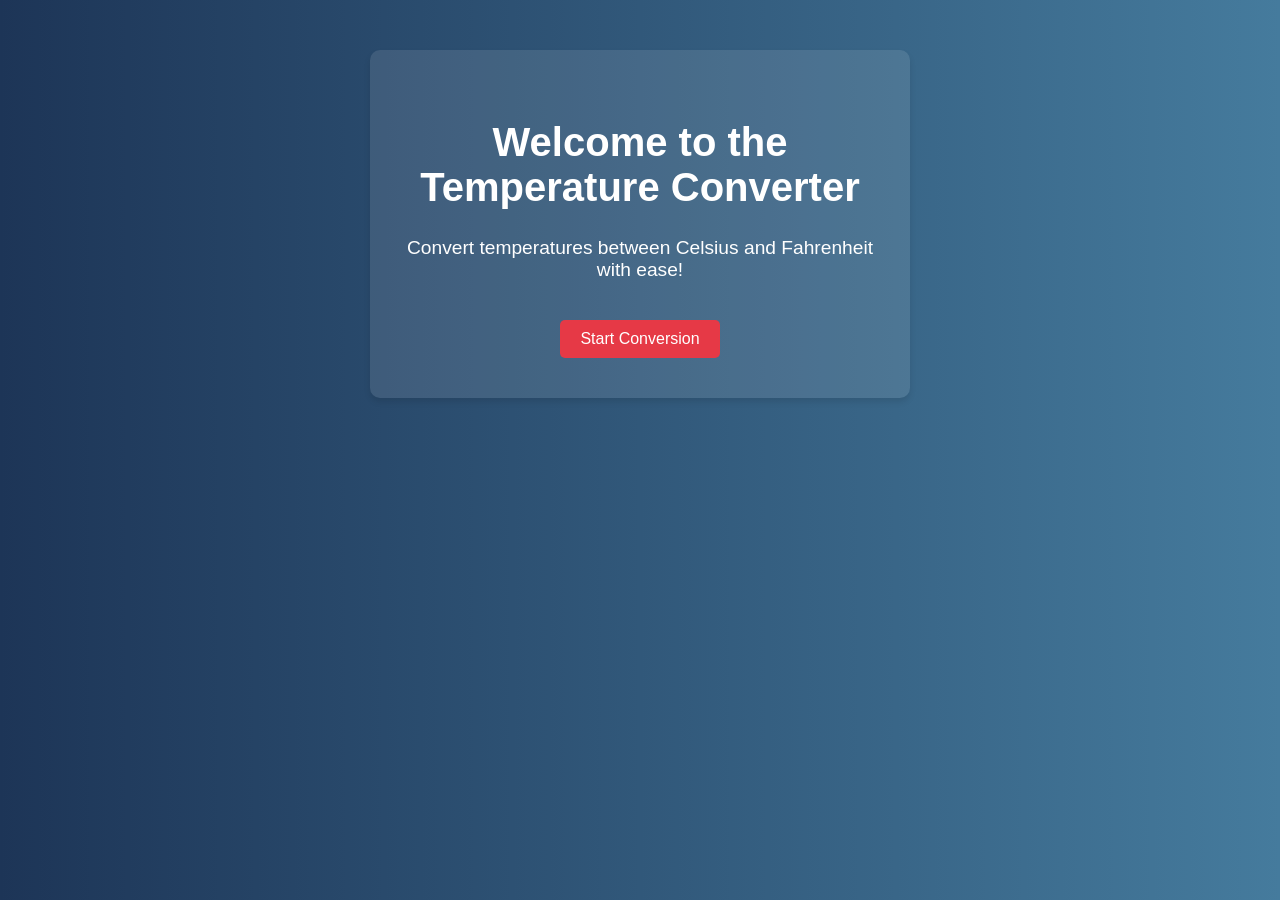
<file: Index.html>
<!DOCTYPE html>
<html lang="en">
<head>
    <meta charset="UTF-8">
    <meta name="viewport" content="width=device-width, initial-scale=1.0">
    <title>Temperature Converter</title>
    <link rel="stylesheet" href="Style.css">
</head>
<body>
    <div class="landing-page">
        <h1>Welcome to the Temperature Converter</h1>
        <p>Convert temperatures between Celsius and Fahrenheit with ease!</p>
        <button id="start-conversion">Start Conversion</button>
    </div>

    <div class="converter hidden">
        <h2>Temperature Converter</h2>
        <label for="temperature">Enter Temperature:</label>
        <input type="number" id="temperature" placeholder="e.g., 32">
        
        <label for="conversion-type">Select Conversion:</label>
        <select id="conversion-type">
            <option value="c-to-f">Celsius to Fahrenheit</option>
            <option value="f-to-c">Fahrenheit to Celsius</option>
        </select>

        <button id="convert">Convert</button>
        <p id="result"></p>

        <button id="back-to-landing">Back</button>
    </div>

    <script>
        const startButton = document.getElementById('start-conversion');
        const converterDiv = document.querySelector('.converter');
        const landingPageDiv = document.querySelector('.landing-page');
        const convertButton = document.getElementById('convert');
        const result = document.getElementById('result');

        
        startButton.addEventListener('click', () => {
            landingPageDiv.classList.add('hidden');
            converterDiv.classList.remove('hidden');
        });

        
        convertButton.addEventListener('click', () => {
            const temp = parseFloat(document.getElementById('temperature').value);
            const conversionType = document.getElementById('conversion-type').value;

            if (isNaN(temp)) {
                result.textContent = 'Please enter a valid number.';
                return;
            }

            if (conversionType === 'c-to-f') {
                const fahrenheit = (temp * 9/5) + 32;
                result.textContent = `${temp}°C is equal to ${fahrenheit.toFixed(2)}°F.`;
            } else {
                const celsius = (temp - 32) * 5/9;
                result.textContent = `${temp}°F is equal to ${celsius.toFixed(2)}°C.`;
            }
        });

        const backButton = document.getElementById('back-to-landing');


         backButton.addEventListener('click', () => {
         converterDiv.classList.add('hidden');
         landingPageDiv.classList.remove('hidden');
      });

    </script>
</body>
</html>
</file>
<file: Style.css>
body {
    font-family: Arial, sans-serif;
    margin: 0;
    padding: 0;
    text-align: center;
    background: linear-gradient(to right, #1d3557, #457b9d);
    color: white;
}

h1 {
    font-size: 2.5rem;
    margin-top: 50px;
}

p {
    font-size: 1.2rem;
}

button {
    padding: 10px 20px;
    margin: 20px 0;
    border: none;
    border-radius: 5px;
    font-size: 1rem;
    background-color: #e63946;
    color: white;
    cursor: pointer;
    transition: background-color 0.3s ease;
}

button:hover {
    background-color: #d62828;
}

.hidden {
    display: none;
}

.landing-page, .converter {
    margin: 50px auto;
    padding: 20px;
    max-width: 500px;
    background: rgba(255, 255, 255, 0.1);
    border-radius: 10px;
    box-shadow: 0 4px 6px rgba(0, 0, 0, 0.1);
}

label {
    display: block;
    margin: 15px 0 5px;
    font-size: 1rem;
}

input, select {
    width: calc(100% - 20px);
    padding: 10px;
    margin: 5px 0;
    border: 1px solid #ccc;
    border-radius: 5px;
    font-size: 1rem;
}

#result {
    font-size: 1.2rem;
    margin-top: 20px;
    font-weight: bold;
    color: #f4a261;
}
#back-to-landing {
    background-color: #457b9d;
    margin-top: 20px;
    color: white;
}

#back-to-landing:hover {
    background-color: #1d3557;
}
</file>
<file: convert.css>
body {
    font-family: Arial, sans-serif;
    margin: 0;
    padding: 0;
    text-align: center;
    background: linear-gradient(to right, #1d3557, #457b9d);
    color: white;
}

h1 {
    font-size: 2.5rem;
    margin-top: 50px;
}

p {
    font-size: 1.2rem;
}

button {
    padding: 10px 20px;
    margin: 20px 0;
    border: none;
    border-radius: 5px;
    font-size: 1rem;
    background-color: #e63946;
    color: white;
    cursor: pointer;
    transition: background-color 0.3s ease;
}

button:hover {
    background-color: #d62828;
}

.hidden {
    display: none;
}

.landing-page, .converter {
    margin: 50px auto;
    padding: 20px;
    max-width: 500px;
    background: rgba(255, 255, 255, 0.1);
    border-radius: 10px;
    box-shadow: 0 4px 6px rgba(0, 0, 0, 0.1);
}

label {
    display: block;
    margin: 15px 0 5px;
    font-size: 1rem;
}

input, select {
    width: calc(100% - 20px);
    padding: 10px;
    margin: 5px 0;
    border: 1px solid #ccc;
    border-radius: 5px;
    font-size: 1rem;
}

#result {
    font-size: 1.2rem;
    margin-top: 20px;
    font-weight: bold;
    color: #f4a261;
}
#back-to-landing {
    background-color: #457b9d;
    margin-top: 20px;
    color: white;
}

#back-to-landing:hover {
    background-color: #1d3557;
}
</file>
